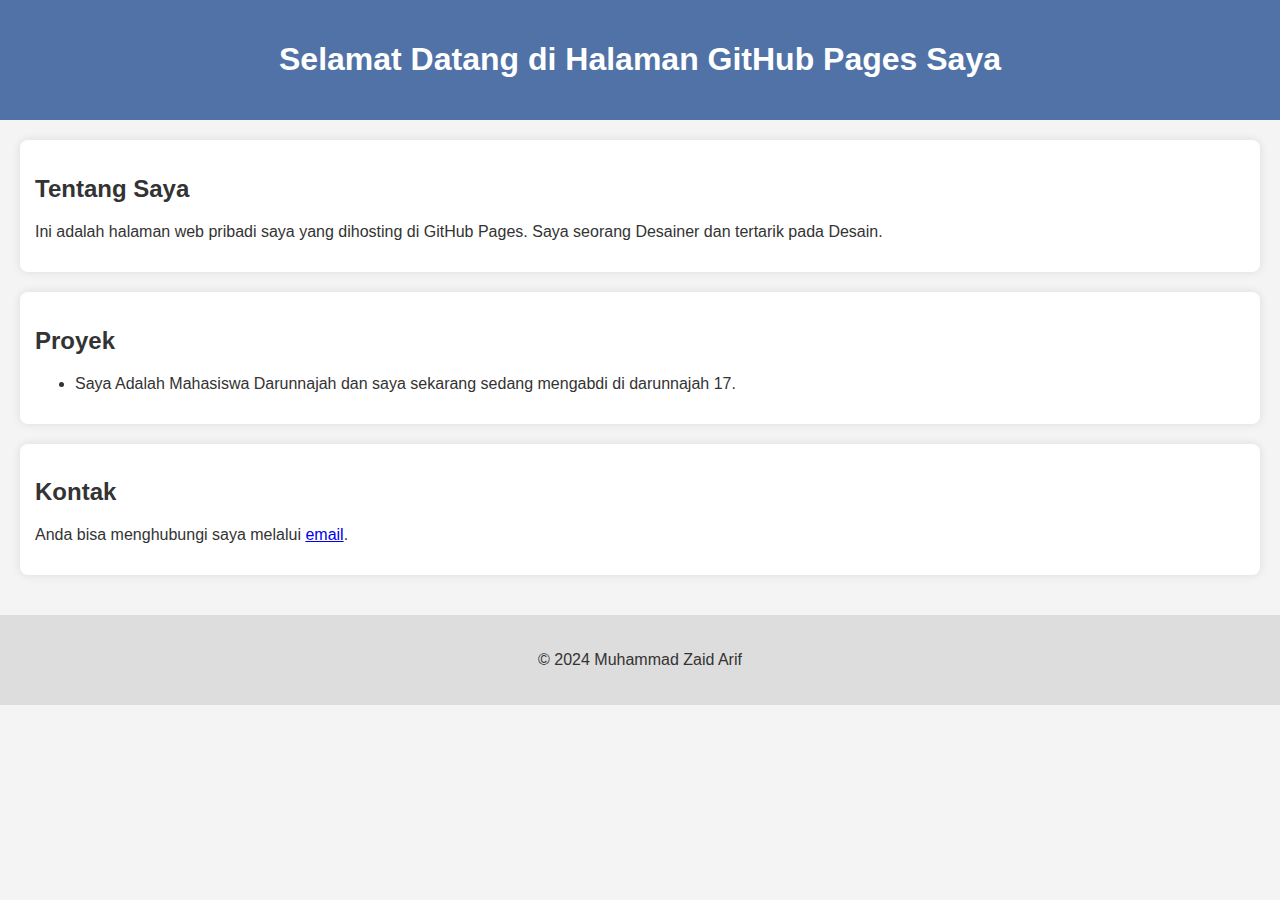
<file: index.html>
<!DOCTYPE html>
<html lang="en">
<head>

 <meta charset="UTF-8">
    <meta name="viewport" content="width=device-width, initial-scale=1.0">
    <title>Selamat Datang!</title>
    <style>
        body {
            font-family: Arial, sans-serif;
            margin: 0;
            padding: 0;
            background-color: #f4f4f4;
            color: #333;
        }
        header {
            background-color: #5072A7;
            color: #fff;
            padding: 20px;
            text-align: center;
        }
        main {
            padding: 20px;
        }
        section {
            margin-bottom: 20px;
            padding: 15px;
            background-color: #fff;
            border-radius: 8px;
            box-shadow: 0 0 10px rgba(0, 0, 0, 0.1);
        }
        footer {
            text-align: center;
            padding: 20px;
            background-color: #ddd;
        }
    </style>
</head>
<body>
    <header>
        <h1>Selamat Datang di Halaman GitHub Pages Saya</h1>
    </header>

    <main>
        <section>
            <h2>Tentang Saya</h2>
            <p>Ini adalah halaman web pribadi saya yang dihosting di GitHub Pages. Saya seorang Desainer dan tertarik pada Desain.</p>
        </section>

        <section>
            <h2>Proyek</h2>
            <ul>
                <li><a href="#"></a>  Saya Adalah Mahasiswa Darunnajah dan saya sekarang sedang mengabdi di darunnajah 17.</li>

            </ul>
        </section>

        <section>
            <h2>Kontak</h2>
            <p>Anda bisa menghubungi saya melalui <a href="mailto:muhammadzaid0208@gmail.com">email</a>.</p>
        </section>
    </main>

    <footer>
        <p>&copy; 2024 Muhammad Zaid Arif</p>
    </footer>
</body>
</html>
</file>
